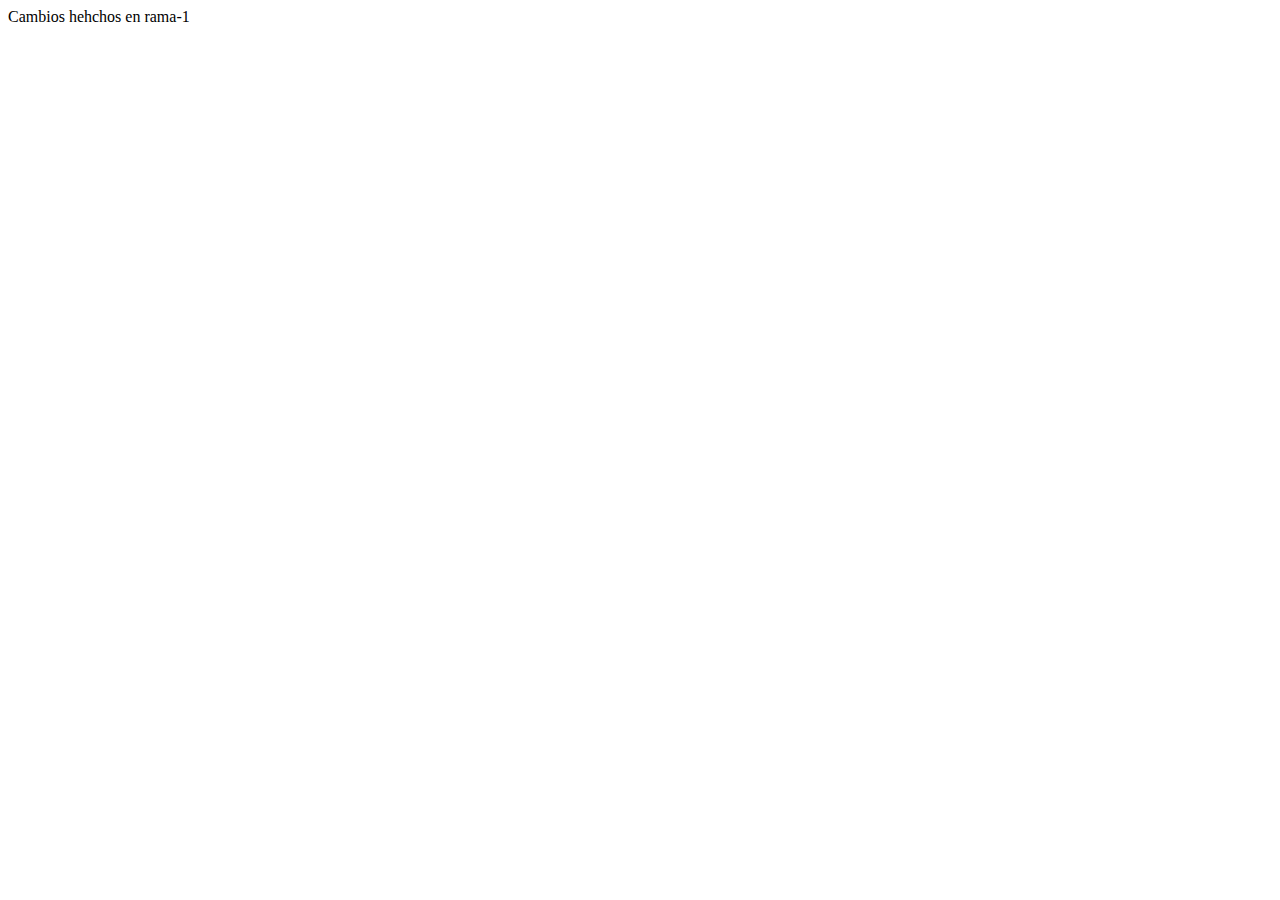
<file: Git/Test1/index.html>
<!DOCTYPE html>
<html lang="en">
<head>
    <meta charset="UTF-8">
    <meta http-equiv="X-UA-Compatible" content="IE=edge">
    <meta name="viewport" content="width=device-width, initial-scale=1.0">
    <title>Document</title>
</head>
<body>
    
</body>
</html>

Cambios hehchos en rama-1
</file>
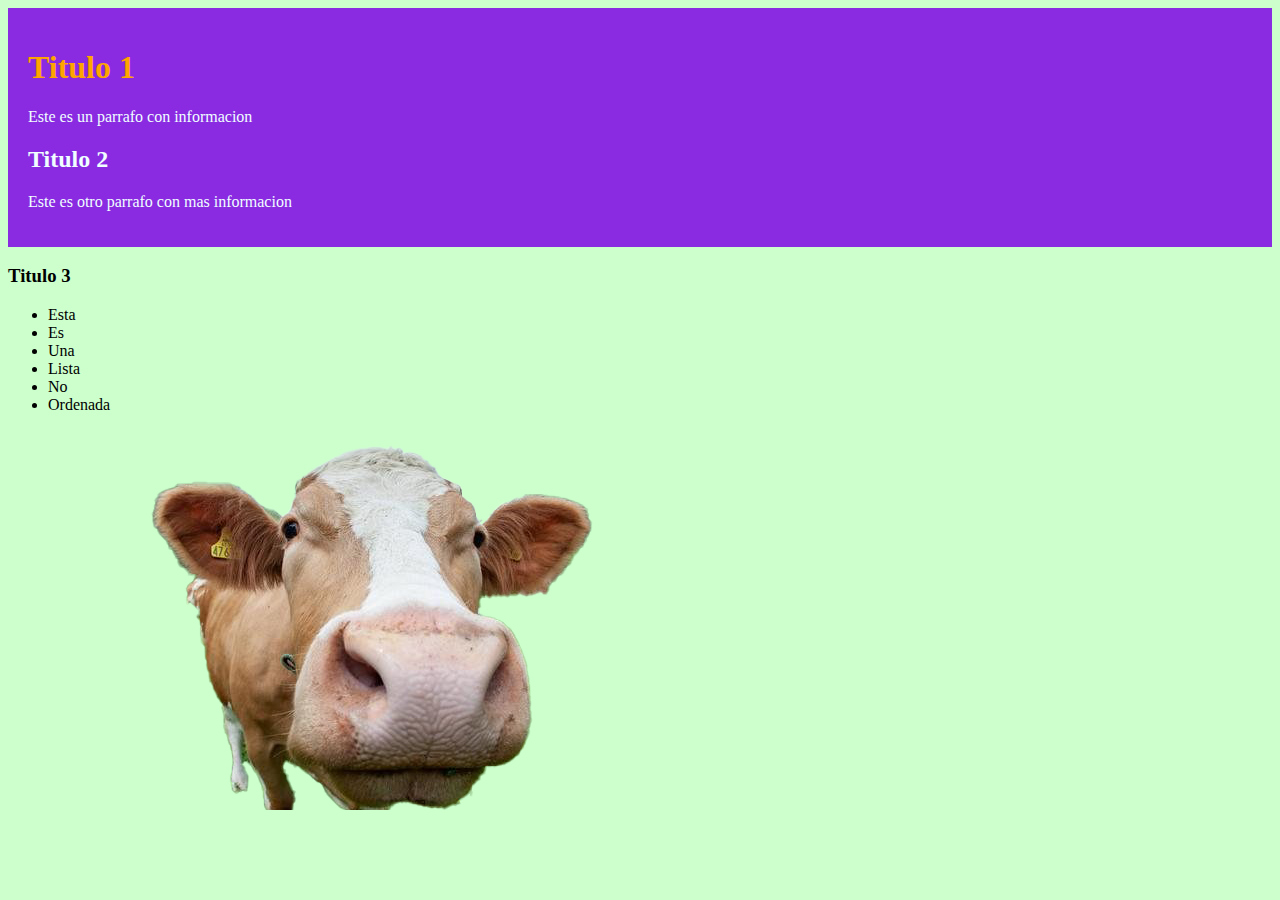
<file: HTML_CSS/practica/primer.html>
<!DOCTYPE html>
<html>
<head>
    <meta charset="utf-8">
    <title>Mi primer documento</title>
    <link rel="stylesheet" href="style.css">
</head>
<body>
    <div class="envoltura">
    <h1 id="title">Titulo 1</h1>
    <p>Este es un parrafo con informacion</p>
    <h2>Titulo 2</h2>
    <p>Este es otro parrafo con mas informacion</p>
    </div>

    <h3>Titulo 3</h3>
    <ul>
        <li>Esta</li>
        <li>Es</li>
        <li>Una</li>
        <li>Lista</li>
        <li>No</li>
        <li>Ordenada</li>
    </ul>
    <img src="vaca.png" alt="Vaca">
</body>
</html>
</file>
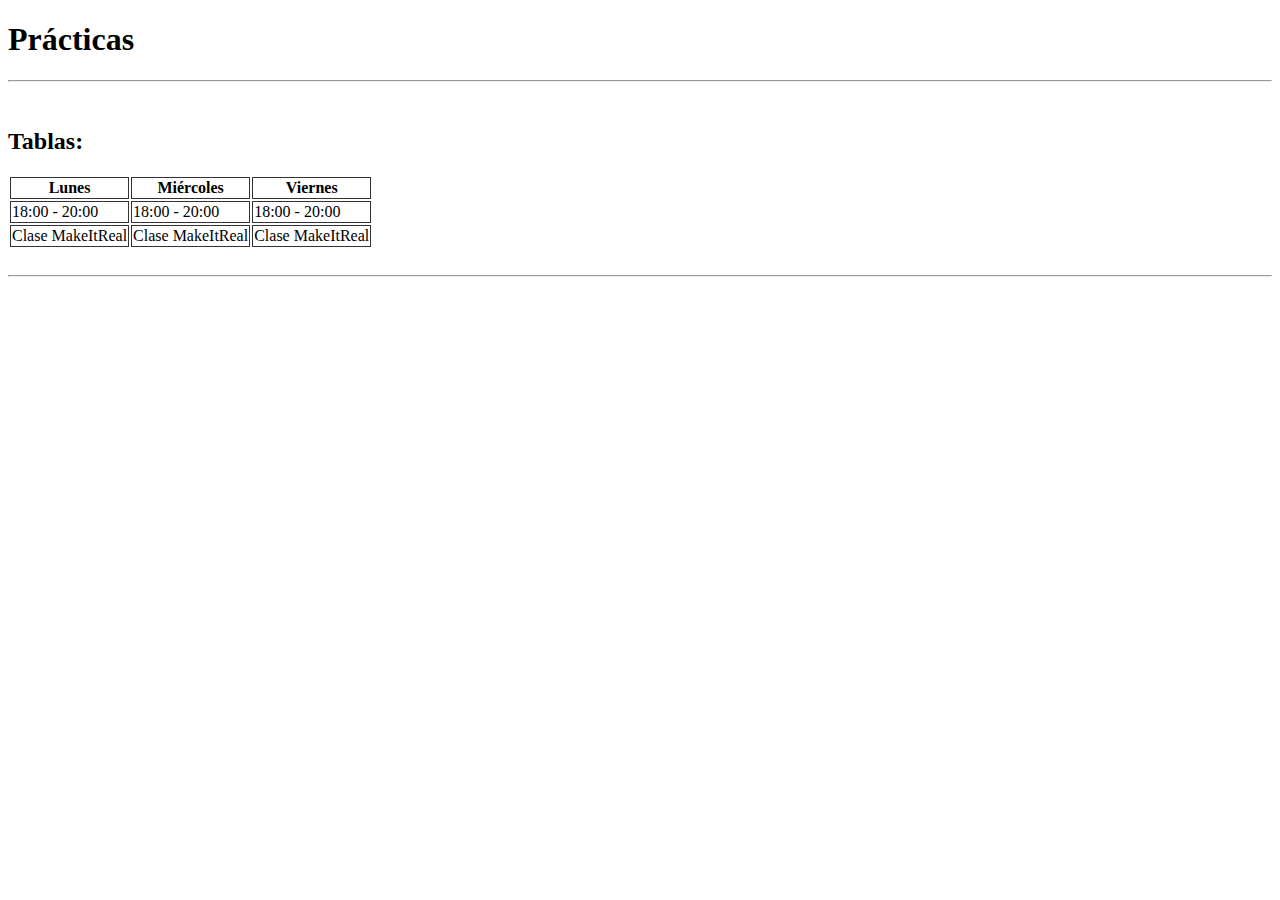
<file: HTML_CSS/practica2/segundo.html>
<!DOCTYPE html>
<html lang="en">
<head>
    <meta charset="UTF-8">
    <title>Practica</title>
    <link rel="stylesheet" href="estilo.css"/>
</head>
<body>
    <h1>Prácticas</h1>
    <hr/>
    <br/>
    <h2>Tablas:</h2>
    <table>
    <thead>
        <tr>
            <th>Lunes</th>
            <th>Miércoles</th>
            <th>Viernes</th>
        </tr>
    </thead>
    <tbody>
        <tr>
            <td>18:00 - 20:00</td>
            <td>18:00 - 20:00</td>
            <td>18:00 - 20:00</td>
        </tr>
        <tr>
            <td>Clase MakeItReal</td>
            <td>Clase MakeItReal</td>
            <td>Clase MakeItReal</td>
        </tr>
    </tbody>
    </table>
    <br/>
    <hr/>
    <h2></h2>
    
    
</body>
</html>
</file>
<file: HTML_CSS/practica/style.css>
#title {
    color: orange;
}

.envoltura {
    background-color: blueviolet;
    color:azure;
    padding: 20px;
}

body {
    background: #ccffcc;
}
</file>
<file: HTML_CSS/practica2/estilo.css>
#Borde para la tabla
table, tr, td, th {
    border: 1px solid #333;
    border-collapse: collapse;
}
</file>
